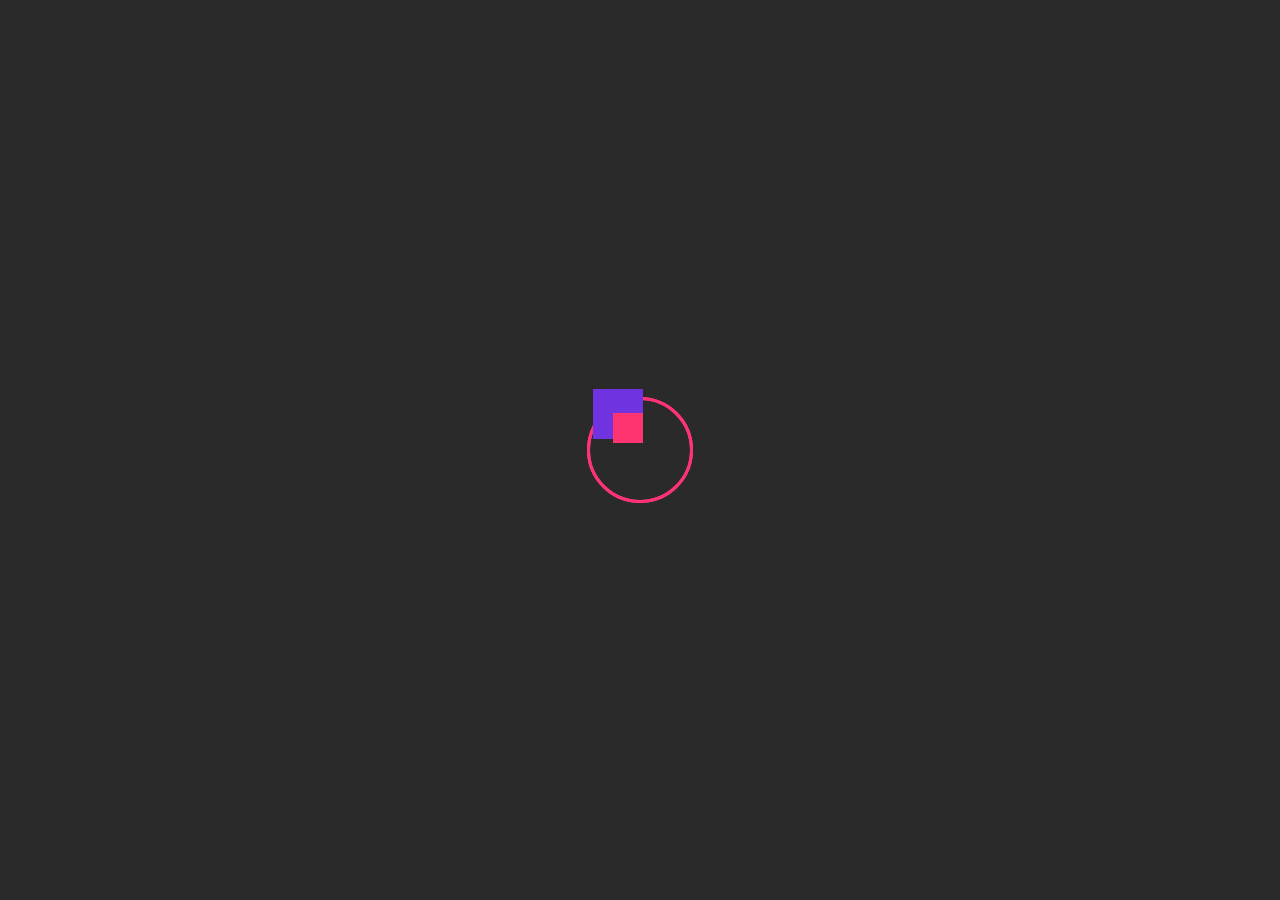
<file: CompanyTemplate/loader.html>
<!DOCTYPE html>
<html lang="en">
<head>
 <meta charset="UTF-8">
 <meta name="viewport" content="width=device-width, initial-scale=1.0">
 <meta http-equiv="X-UA-Compatible" content="ie=edge">
 <link rel="stylesheet" href="./css/flexboxgrid.css">
 <link rel="stylesheet" href="./css/loader.css">
 <title>CompanyName</title>
</head>
<body>
  <div id="loader">
   <div class="container">
    <div class="row">
      <div class="col-xs-12 col-sm-12 col-md-12 col-lg-12">
        <div class="animator"></div>
        <div class="animator1"></div>
        <div class="animator2"></div>
        <div class="animator3"></div>
        <div class="animator4"></div>
      </div>
    </div>
   </div>
  </div>
</body>
</html>
</file>
<file: CompanyTemplate/css/flexboxgrid.css>
/* Uncomment and set these variables to customize the grid. */

.container-fluid {
  margin-right: auto;
  margin-left: auto;
  padding-right: 2rem;
  padding-left: 2rem;
}

.row {
  box-sizing: border-box;
  display: -ms-flexbox;
  display: -webkit-box;
  display: flex;
  -ms-flex: 0 1 auto;
  -webkit-box-flex: 0;
  flex: 0 1 auto;
  -ms-flex-direction: row;
  -webkit-box-orient: horizontal;
  -webkit-box-direction: normal;
  flex-direction: row;
  -ms-flex-wrap: wrap;
  flex-wrap: wrap;
  margin-right: -1rem;
  margin-left: -1rem;
}

.row.reverse {
  -ms-flex-direction: row-reverse;
  -webkit-box-orient: horizontal;
  -webkit-box-direction: reverse;
  flex-direction: row-reverse;
}

.col.reverse {
  -ms-flex-direction: column-reverse;
  -webkit-box-orient: vertical;
  -webkit-box-direction: reverse;
  flex-direction: column-reverse;
}

.col-xs,
.col-xs-1,
.col-xs-2,
.col-xs-3,
.col-xs-4,
.col-xs-5,
.col-xs-6,
.col-xs-7,
.col-xs-8,
.col-xs-9,
.col-xs-10,
.col-xs-11,
.col-xs-12 {
  box-sizing: border-box;
  -ms-flex: 0 0 auto;
  -webkit-box-flex: 0;
  flex: 0 0 auto;
  padding-right: 1rem;
  padding-left: 1rem;
}

.col-xs {
  -webkit-flex-grow: 1;
  -ms-flex-positive: 1;
  -webkit-box-flex: 1;
  flex-grow: 1;
  -ms-flex-preferred-size: 0;
  flex-basis: 0;
  max-width: 100%;
}

.col-xs-1 {
  -ms-flex-preferred-size: 8.333%;
  flex-basis: 8.333%;
  max-width: 8.333%;
}

.col-xs-2 {
  -ms-flex-preferred-size: 16.667%;
  flex-basis: 16.667%;
  max-width: 16.667%;
}

.col-xs-3 {
  -ms-flex-preferred-size: 25%;
  flex-basis: 25%;
  max-width: 25%;
}

.col-xs-4 {
  -ms-flex-preferred-size: 33.333%;
  flex-basis: 33.333%;
  max-width: 33.333%;
}

.col-xs-5 {
  -ms-flex-preferred-size: 41.667%;
  flex-basis: 41.667%;
  max-width: 41.667%;
}

.col-xs-6 {
  -ms-flex-preferred-size: 50%;
  flex-basis: 50%;
  max-width: 50%;
}

.col-xs-7 {
  -ms-flex-preferred-size: 58.333%;
  flex-basis: 58.333%;
  max-width: 58.333%;
}

.col-xs-8 {
  -ms-flex-preferred-size: 66.667%;
  flex-basis: 66.667%;
  max-width: 66.667%;
}

.col-xs-9 {
  -ms-flex-preferred-size: 75%;
  flex-basis: 75%;
  max-width: 75%;
}

.col-xs-10 {
  -ms-flex-preferred-size: 83.333%;
  flex-basis: 83.333%;
  max-width: 83.333%;
}

.col-xs-11 {
  -ms-flex-preferred-size: 91.667%;
  flex-basis: 91.667%;
  max-width: 91.667%;
}

.col-xs-12 {
  -ms-flex-preferred-size: 100%;
  flex-basis: 100%;
  max-width: 100%;
}

.col-xs-offset-1 {
  margin-left: 8.333%;
}

.col-xs-offset-2 {
  margin-left: 16.667%;
}

.col-xs-offset-3 {
  margin-left: 25%;
}

.col-xs-offset-4 {
  margin-left: 33.333%;
}

.col-xs-offset-5 {
  margin-left: 41.667%;
}

.col-xs-offset-6 {
  margin-left: 50%;
}

.col-xs-offset-7 {
  margin-left: 58.333%;
}

.col-xs-offset-8 {
  margin-left: 66.667%;
}

.col-xs-offset-9 {
  margin-left: 75%;
}

.col-xs-offset-10 {
  margin-left: 83.333%;
}

.col-xs-offset-11 {
  margin-left: 91.667%;
}

.start-xs {
  -ms-flex-pack: start;
  -webkit-box-pack: start;
  justify-content: flex-start;
  text-align: start;
}

.center-xs {
  -ms-flex-pack: center;
  -webkit-box-pack: center;
  justify-content: center;
  text-align: center;
}

.end-xs {
  -ms-flex-pack: end;
  -webkit-box-pack: end;
  justify-content: flex-end;
  text-align: end;
}

.top-xs {
  -ms-flex-align: start;
  -webkit-box-align: start;
  align-items: flex-start;
}

.middle-xs {
  -ms-flex-align: center;
  -webkit-box-align: center;
  align-items: center;
}

.bottom-xs {
  -ms-flex-align: end;
  -webkit-box-align: end;
  align-items: flex-end;
}

.around-xs {
  -ms-flex-pack: distribute;
  justify-content: space-around;
}

.between-xs {
  -ms-flex-pack: justify;
  -webkit-box-pack: justify;
  justify-content: space-between;
}

.first-xs {
  -ms-flex-order: -1;
  -webkit-box-ordinal-group: 0;
  order: -1;
}

.last-xs {
  -ms-flex-order: 1;
  -webkit-box-ordinal-group: 2;
  order: 1;
}

@media only screen and (min-width: 48em) {
  .container {
    width: 46rem;
  }

  .col-sm,
  .col-sm-1,
  .col-sm-2,
  .col-sm-3,
  .col-sm-4,
  .col-sm-5,
  .col-sm-6,
  .col-sm-7,
  .col-sm-8,
  .col-sm-9,
  .col-sm-10,
  .col-sm-11,
  .col-sm-12 {
    box-sizing: border-box;
    -ms-flex: 0 0 auto;
    -webkit-box-flex: 0;
    flex: 0 0 auto;
    padding-right: 1rem;
    padding-left: 1rem;
  }

  .col-sm {
    -webkit-flex-grow: 1;
    -ms-flex-positive: 1;
    -webkit-box-flex: 1;
    flex-grow: 1;
    -ms-flex-preferred-size: 0;
    flex-basis: 0;
    max-width: 100%;
  }

  .col-sm-1 {
    -ms-flex-preferred-size: 8.333%;
    flex-basis: 8.333%;
    max-width: 8.333%;
  }

  .col-sm-2 {
    -ms-flex-preferred-size: 16.667%;
    flex-basis: 16.667%;
    max-width: 16.667%;
  }

  .col-sm-3 {
    -ms-flex-preferred-size: 25%;
    flex-basis: 25%;
    max-width: 25%;
  }

  .col-sm-4 {
    -ms-flex-preferred-size: 33.333%;
    flex-basis: 33.333%;
    max-width: 33.333%;
  }

  .col-sm-5 {
    -ms-flex-preferred-size: 41.667%;
    flex-basis: 41.667%;
    max-width: 41.667%;
  }

  .col-sm-6 {
    -ms-flex-preferred-size: 50%;
    flex-basis: 50%;
    max-width: 50%;
  }

  .col-sm-7 {
    -ms-flex-preferred-size: 58.333%;
    flex-basis: 58.333%;
    max-width: 58.333%;
  }

  .col-sm-8 {
    -ms-flex-preferred-size: 66.667%;
    flex-basis: 66.667%;
    max-width: 66.667%;
  }

  .col-sm-9 {
    -ms-flex-preferred-size: 75%;
    flex-basis: 75%;
    max-width: 75%;
  }

  .col-sm-10 {
    -ms-flex-preferred-size: 83.333%;
    flex-basis: 83.333%;
    max-width: 83.333%;
  }

  .col-sm-11 {
    -ms-flex-preferred-size: 91.667%;
    flex-basis: 91.667%;
    max-width: 91.667%;
  }

  .col-sm-12 {
    -ms-flex-preferred-size: 100%;
    flex-basis: 100%;
    max-width: 100%;
  }

  .col-sm-offset-1 {
    margin-left: 8.333%;
  }

  .col-sm-offset-2 {
    margin-left: 16.667%;
  }

  .col-sm-offset-3 {
    margin-left: 25%;
  }

  .col-sm-offset-4 {
    margin-left: 33.333%;
  }

  .col-sm-offset-5 {
    margin-left: 41.667%;
  }

  .col-sm-offset-6 {
    margin-left: 50%;
  }

  .col-sm-offset-7 {
    margin-left: 58.333%;
  }

  .col-sm-offset-8 {
    margin-left: 66.667%;
  }

  .col-sm-offset-9 {
    margin-left: 75%;
  }

  .col-sm-offset-10 {
    margin-left: 83.333%;
  }

  .col-sm-offset-11 {
    margin-left: 91.667%;
  }

  .start-sm {
    -ms-flex-pack: start;
    -webkit-box-pack: start;
    justify-content: flex-start;
    text-align: start;
  }

  .center-sm {
    -ms-flex-pack: center;
    -webkit-box-pack: center;
    justify-content: center;
    text-align: center;
  }

  .end-sm {
    -ms-flex-pack: end;
    -webkit-box-pack: end;
    justify-content: flex-end;
    text-align: end;
  }

  .top-sm {
    -ms-flex-align: start;
    -webkit-box-align: start;
    align-items: flex-start;
  }

  .middle-sm {
    -ms-flex-align: center;
    -webkit-box-align: center;
    align-items: center;
  }

  .bottom-sm {
    -ms-flex-align: end;
    -webkit-box-align: end;
    align-items: flex-end;
  }

  .around-sm {
    -ms-flex-pack: distribute;
    justify-content: space-around;
  }

  .between-sm {
    -ms-flex-pack: justify;
    -webkit-box-pack: justify;
    justify-content: space-between;
  }

  .first-sm {
    -ms-flex-order: -1;
    -webkit-box-ordinal-group: 0;
    order: -1;
  }

  .last-sm {
    -ms-flex-order: 1;
    -webkit-box-ordinal-group: 2;
    order: 1;
  }
}

@media only screen and (min-width: 62em) {
  .container {
    width: 61rem;
  }

  .col-md,
  .col-md-1,
  .col-md-2,
  .col-md-3,
  .col-md-4,
  .col-md-5,
  .col-md-6,
  .col-md-7,
  .col-md-8,
  .col-md-9,
  .col-md-10,
  .col-md-11,
  .col-md-12 {
    box-sizing: border-box;
    -ms-flex: 0 0 auto;
    -webkit-box-flex: 0;
    flex: 0 0 auto;
    padding-right: 1rem;
    padding-left: 1rem;
  }

  .col-md {
    -webkit-flex-grow: 1;
    -ms-flex-positive: 1;
    -webkit-box-flex: 1;
    flex-grow: 1;
    -ms-flex-preferred-size: 0;
    flex-basis: 0;
    max-width: 100%;
  }

  .col-md-1 {
    -ms-flex-preferred-size: 8.333%;
    flex-basis: 8.333%;
    max-width: 8.333%;
  }

  .col-md-2 {
    -ms-flex-preferred-size: 16.667%;
    flex-basis: 16.667%;
    max-width: 16.667%;
  }

  .col-md-3 {
    -ms-flex-preferred-size: 25%;
    flex-basis: 25%;
    max-width: 25%;
  }

  .col-md-4 {
    -ms-flex-preferred-size: 33.333%;
    flex-basis: 33.333%;
    max-width: 33.333%;
  }

  .col-md-5 {
    -ms-flex-preferred-size: 41.667%;
    flex-basis: 41.667%;
    max-width: 41.667%;
  }

  .col-md-6 {
    -ms-flex-preferred-size: 50%;
    flex-basis: 50%;
    max-width: 50%;
  }

  .col-md-7 {
    -ms-flex-preferred-size: 58.333%;
    flex-basis: 58.333%;
    max-width: 58.333%;
  }

  .col-md-8 {
    -ms-flex-preferred-size: 66.667%;
    flex-basis: 66.667%;
    max-width: 66.667%;
  }

  .col-md-9 {
    -ms-flex-preferred-size: 75%;
    flex-basis: 75%;
    max-width: 75%;
  }

  .col-md-10 {
    -ms-flex-preferred-size: 83.333%;
    flex-basis: 83.333%;
    max-width: 83.333%;
  }

  .col-md-11 {
    -ms-flex-preferred-size: 91.667%;
    flex-basis: 91.667%;
    max-width: 91.667%;
  }

  .col-md-12 {
    -ms-flex-preferred-size: 100%;
    flex-basis: 100%;
    max-width: 100%;
  }

  .col-md-offset-1 {
    margin-left: 8.333%;
  }

  .col-md-offset-2 {
    margin-left: 16.667%;
  }

  .col-md-offset-3 {
    margin-left: 25%;
  }

  .col-md-offset-4 {
    margin-left: 33.333%;
  }

  .col-md-offset-5 {
    margin-left: 41.667%;
  }

  .col-md-offset-6 {
    margin-left: 50%;
  }

  .col-md-offset-7 {
    margin-left: 58.333%;
  }

  .col-md-offset-8 {
    margin-left: 66.667%;
  }

  .col-md-offset-9 {
    margin-left: 75%;
  }

  .col-md-offset-10 {
    margin-left: 83.333%;
  }

  .col-md-offset-11 {
    margin-left: 91.667%;
  }

  .start-md {
    -ms-flex-pack: start;
    -webkit-box-pack: start;
    justify-content: flex-start;
    text-align: start;
  }

  .center-md {
    -ms-flex-pack: center;
    -webkit-box-pack: center;
    justify-content: center;
    text-align: center;
  }

  .end-md {
    -ms-flex-pack: end;
    -webkit-box-pack: end;
    justify-content: flex-end;
    text-align: end;
  }

  .top-md {
    -ms-flex-align: start;
    -webkit-box-align: start;
    align-items: flex-start;
  }

  .middle-md {
    -ms-flex-align: center;
    -webkit-box-align: center;
    align-items: center;
  }

  .bottom-md {
    -ms-flex-align: end;
    -webkit-box-align: end;
    align-items: flex-end;
  }

  .around-md {
    -ms-flex-pack: distribute;
    justify-content: space-around;
  }

  .between-md {
    -ms-flex-pack: justify;
    -webkit-box-pack: justify;
    justify-content: space-between;
  }

  .first-md {
    -ms-flex-order: -1;
    -webkit-box-ordinal-group: 0;
    order: -1;
  }

  .last-md {
    -ms-flex-order: 1;
    -webkit-box-ordinal-group: 2;
    order: 1;
  }
}

@media only screen and (min-width: 75em) {
  .container {
    width: 71rem;
  }

  .col-lg,
  .col-lg-1,
  .col-lg-2,
  .col-lg-3,
  .col-lg-4,
  .col-lg-5,
  .col-lg-6,
  .col-lg-7,
  .col-lg-8,
  .col-lg-9,
  .col-lg-10,
  .col-lg-11,
  .col-lg-12 {
    box-sizing: border-box;
    -ms-flex: 0 0 auto;
    -webkit-box-flex: 0;
    flex: 0 0 auto;
    padding-right: 1rem;
    padding-left: 1rem;
  }

  .col-lg {
    -webkit-flex-grow: 1;
    -ms-flex-positive: 1;
    -webkit-box-flex: 1;
    flex-grow: 1;
    -ms-flex-preferred-size: 0;
    flex-basis: 0;
    max-width: 100%;
  }

  .col-lg-1 {
    -ms-flex-preferred-size: 8.333%;
    flex-basis: 8.333%;
    max-width: 8.333%;
  }

  .col-lg-2 {
    -ms-flex-preferred-size: 16.667%;
    flex-basis: 16.667%;
    max-width: 16.667%;
  }

  .col-lg-3 {
    -ms-flex-preferred-size: 25%;
    flex-basis: 25%;
    max-width: 25%;
  }

  .col-lg-4 {
    -ms-flex-preferred-size: 33.333%;
    flex-basis: 33.333%;
    max-width: 33.333%;
  }

  .col-lg-5 {
    -ms-flex-preferred-size: 41.667%;
    flex-basis: 41.667%;
    max-width: 41.667%;
  }

  .col-lg-6 {
    -ms-flex-preferred-size: 50%;
    flex-basis: 50%;
    max-width: 50%;
  }

  .col-lg-7 {
    -ms-flex-preferred-size: 58.333%;
    flex-basis: 58.333%;
    max-width: 58.333%;
  }

  .col-lg-8 {
    -ms-flex-preferred-size: 66.667%;
    flex-basis: 66.667%;
    max-width: 66.667%;
  }

  .col-lg-9 {
    -ms-flex-preferred-size: 75%;
    flex-basis: 75%;
    max-width: 75%;
  }

  .col-lg-10 {
    -ms-flex-preferred-size: 83.333%;
    flex-basis: 83.333%;
    max-width: 83.333%;
  }

  .col-lg-11 {
    -ms-flex-preferred-size: 91.667%;
    flex-basis: 91.667%;
    max-width: 91.667%;
  }

  .col-lg-12 {
    -ms-flex-preferred-size: 100%;
    flex-basis: 100%;
    max-width: 100%;
  }

  .col-lg-offset-1 {
    margin-left: 8.333%;
  }

  .col-lg-offset-2 {
    margin-left: 16.667%;
  }

  .col-lg-offset-3 {
    margin-left: 25%;
  }

  .col-lg-offset-4 {
    margin-left: 33.333%;
  }

  .col-lg-offset-5 {
    margin-left: 41.667%;
  }

  .col-lg-offset-6 {
    margin-left: 50%;
  }

  .col-lg-offset-7 {
    margin-left: 58.333%;
  }

  .col-lg-offset-8 {
    margin-left: 66.667%;
  }

  .col-lg-offset-9 {
    margin-left: 75%;
  }

  .col-lg-offset-10 {
    margin-left: 83.333%;
  }

  .col-lg-offset-11 {
    margin-left: 91.667%;
  }

  .start-lg {
    -ms-flex-pack: start;
    -webkit-box-pack: start;
    justify-content: flex-start;
    text-align: start;
  }

  .center-lg {
    -ms-flex-pack: center;
    -webkit-box-pack: center;
    justify-content: center;
    text-align: center;
  }

  .end-lg {
    -ms-flex-pack: end;
    -webkit-box-pack: end;
    justify-content: flex-end;
    text-align: end;
  }

  .top-lg {
    -ms-flex-align: start;
    -webkit-box-align: start;
    align-items: flex-start;
  }

  .middle-lg {
    -ms-flex-align: center;
    -webkit-box-align: center;
    align-items: center;
  }

  .bottom-lg {
    -ms-flex-align: end;
    -webkit-box-align: end;
    align-items: flex-end;
  }

  .around-lg {
    -ms-flex-pack: distribute;
    justify-content: space-around;
  }

  .between-lg {
    -ms-flex-pack: justify;
    -webkit-box-pack: justify;
    justify-content: space-between;
  }

  .first-lg {
    -ms-flex-order: -1;
    -webkit-box-ordinal-group: 0;
    order: -1;
  }

  .last-lg {
    -ms-flex-order: 1;
    -webkit-box-ordinal-group: 2;
    order: 1;
  }
}
</file>
<file: CompanyTemplate/css/loader.css>
body{
 background: linear-gradient(rgba(0,0,0,0.51),rgba(0,0,0,0.51)) #555;
}
#loader .animator{
 background: transparent;
 width: 100px;
 height: 100px;
 position: absolute;
 top: 50%;
 left: 50%;
 transform: translate(-50%,-50%);
 border: 3px solid #6f34df;
 border-radius: 50%;
 animation: spin 2s ease-in-out infinite;
}
#loader .animator1{
 background: transparent;
 width: 100px;
 height: 100px;
 position: absolute;
 top: 50%;
 left: 50%;
 transform: translate(-50%,-50%);
 border: 3px solid #fd346f;
 border-radius: 50%;
 animation: spina 2s ease-in-out infinite;
}
#loader .animator2{
 background: transparent;
 width: 100px;
 height: 100px;
 position: absolute;
 top: 50%;
 left: 50%;
 transform: translate(-50%,-50%);
 border: 3px solid #fd346f;
 border-radius: 50%;
 animation: spinb 2s ease-in-out infinite;
}
#loader .animator3{
 background: #6f34df;
 width: 50px;
 height: 50px;
 position: absolute;
 top: 46%;
 left: 48.3%;
 transform: translate(-50%,-50%);
 animation: spinc 2s linear infinite;
}
#loader .animator4{
 background: #fd346f;
 width: 30px;
 height: 30px;
 position: absolute;
 top: 47.5%;
 left: 49.1%;
 transform: translate(-50%,-50%);
 animation: spind 2s linear infinite;
}
@keyframes spin{
 0%{
  width: 100px;
  height: 100px;
  opacity: 0;
 }
 50%{
  width: 250px;
  height: 250px;
  opacity: 1;
  }
  100%{
   width: 100px;
   height: 100px;
   opacity: 0;
  }
}
@keyframes spina{
 0%{
  width: 100px;
  height: 100px;
 }
 50%{
  width: 200px;
  height: 200px;
  opacity: 0;
  }
  100%{
   width: 100px;
   height: 100px;
  }
}
@keyframes spinb{
 0%{
  width: 100px;
  height: 100px;
  opacity: 1;
 }
 50%{
  width: 150px;
  height: 150px;
  opacity:  0;
  }
  100%{
   width: 100px;
   height: 100px;
   opacity: 1;
  }
}
@keyframes spinc{
 0%{
  transform: rotate(0deg);
 }
 100%{
  transform: rotate(360deg);
 }
}
@keyframes spind{
 0%{
  transform: rotate(360deg);
 }
 100%{
  transform: rotate(0deg);
 }
}
</file>
